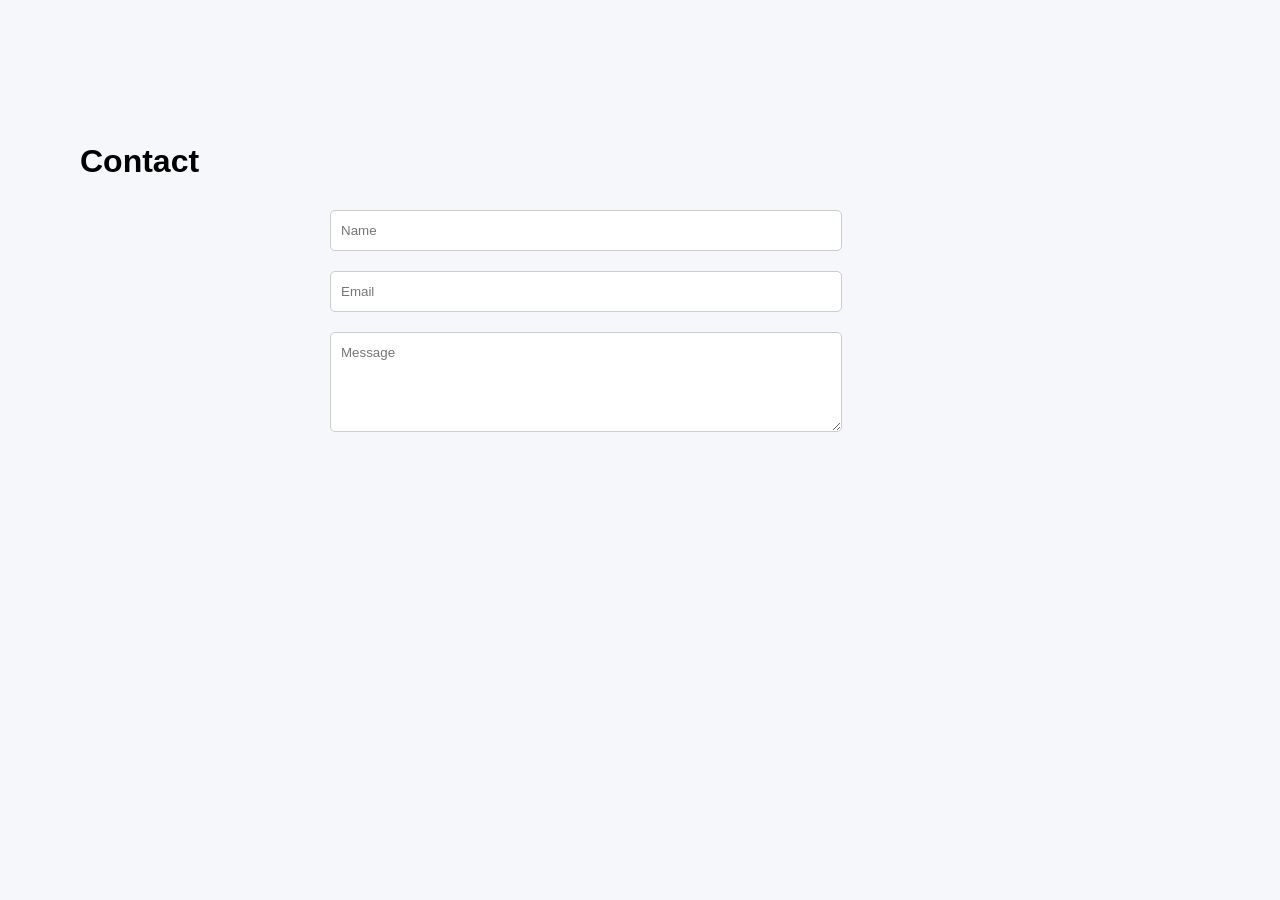
<file: index.html>
<!DOCTYPE html>
<html lang="en">

<head>
    <meta charset="UTF-8">
    <meta name="viewport" content="width=device-width, initial-scale=1.0">
    <title>Document</title>
    <link rel="stylesheet" href="style.css">
</head>

<body>
    <div class="maincontainer">
        <div class="heading">
            <h1>Contact</h1>
        </div>
        <div class="content">
            <div class="datainput">
                <input type="text" placeholder="Name">
                <input type="text" placeholder="Email">
                <textarea placeholder="Message"></textarea>
            </div>
        </div>
    </div>
</body>

</html>
</file>
<file: style.css>
* {
    padding: 0;
    margin: 0;
    box-sizing: border-box;
}

body {
    width: 100vw;
    height: 100vh;
}

.maincontainer {
    display: flex;
    flex-direction: column;
    height: 100vh;
    width: 100%;
    background-color: #f5f7fa;
}

.heading {
    width: 100%;
    height: 20vh;
    display: flex;
    justify-content: start;
    align-items: end;
    padding-left: 80px;
    box-sizing: border-box;
    font-family: 'Poppins', sans-serif;
}

.content {
    width: 100%;
    height: 80vh;
    display: flex;
    justify-content: center;
    padding-top: 20px;
}

.datainput {
    width: 50%;
    height: 50%;
    border-radius: 10px;
}

input {
    width: 80%;
    padding: 12px 0px 12px 10px;
    margin: 10px;
    border-radius: 5px;
    border: 1px solid #cccccc;
    font-family: 'Poppins', sans-serif;
}

textarea {
    width: 80%;
    height: 100px;
    padding: 12px 0px 12px 10px;
    margin: 10px;
    border-radius: 5px;
    border: 1px solid #cccccc;
    font-family: 'Poppins', sans-serif;
}

@media (max-width: 768px) {
    .heading {
        padding-left: 20px;
    }

    .datainput {
        width: 90%;
    }

    input,
    textarea {
        width: 90%;
    }
}
</file>
